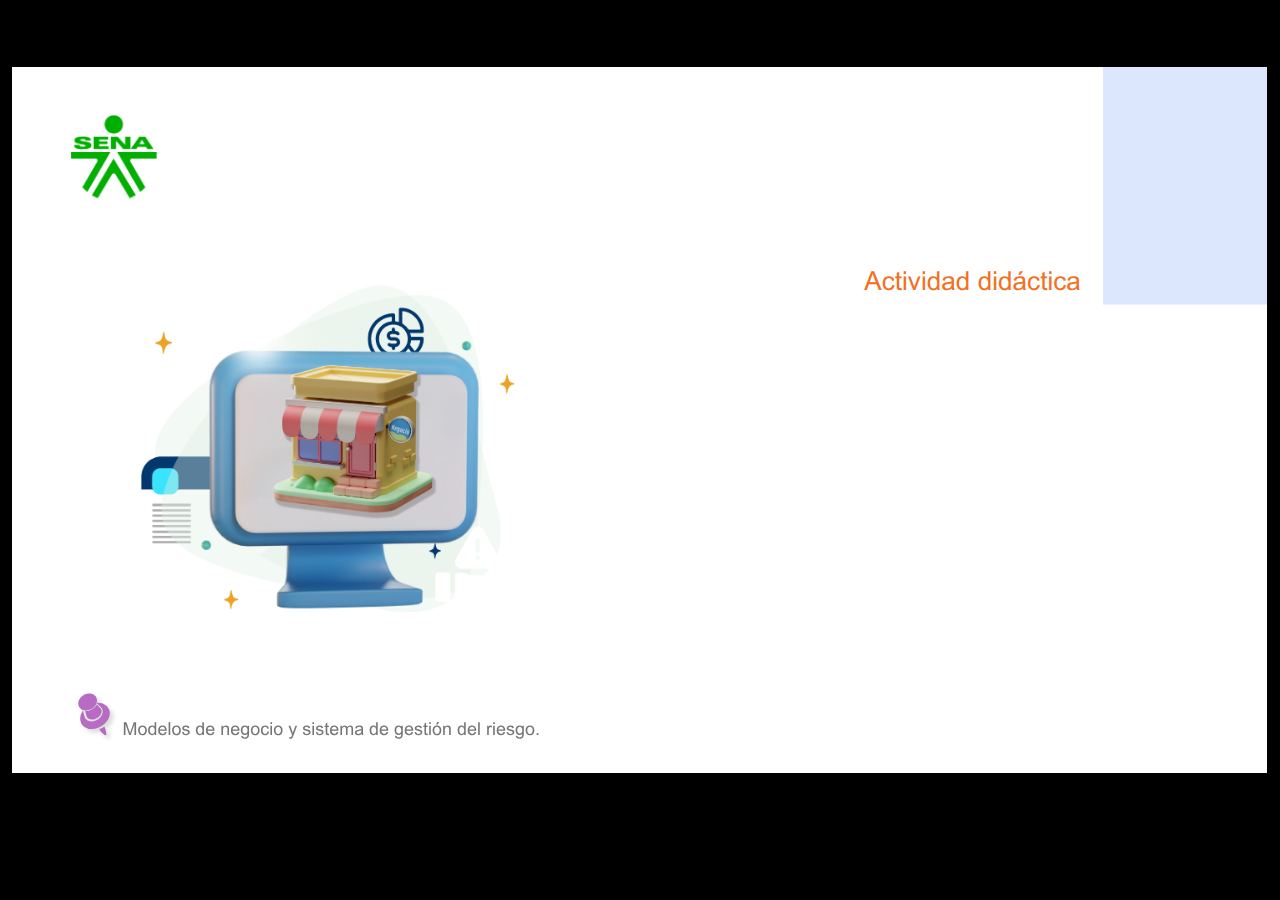
<file: actividades/actividad.html>
﻿<!doctype html>
<html lang="es">
<head>
  <meta charset="utf-8">
  <!-- Created using Storyline 360 - http://www.articulate.com  -->
  <!-- version: 3.75.30269.0 -->
  <title>Actividad did&#225;ctica</title>
  <meta http-equiv="x-ua-compatible" content="IE=edge"/>
  <meta name="viewport" content="width=device-width,initial-scale=1,user-scalable=no,shrink-to-fit=no,minimal-ui"/>
  <meta name="apple-mobile-web-app-capable" content="yes"/>
  <style>
    html, body { height: 100%; padding: 0; margin: 0 }
    #app { height: 100%; width: 100%; }
  </style>

  <script>
    window.DS = {};
    window.globals = {
      DATA_PATH_BASE: '',
      HAS_FRAME: true,
      HAS_SLIDE: true,

      lmsPresent: false,
      tinCanPresent: false,
      cmi5Present: false,
      aoSupport: false,
      scale: 'show all',
      captureRc: false,
      browserSize: 'optimal',
      bgColor: '#000000',
      features: 'AccessibleVideo,BackgroundAudio,ConnectionMessages,FullScreenToggle,InsertSvgPicture,LayerPresentAsDialog,MultipleQuizTracking,PlayerSpeedControl,StreamingVideo,UpdatedThemeEditor,UseAudioElement,VideoTranscripts',
      themeName: 'classic',
      preloaderColor: '#FFFFFF',
      suppressAnalytics: false,
      productChannel: 'stable',
      publishSource: 'storyline',
      aid: 'aid|5304b41d-7af7-4125-b8d1-83eb222823e2',
      cid: '04bfd34e-cd07-4569-9f02-371561cab23e',
      playerVersion: '3.75.30269.0',
      publishTimestamp: '2024-06-18T02:15:44.5099953Z',
      maxIosVideoElements: 10,
      connectionSettings: { },

      
      parseParams: function(qs) {
        if (window.globals.parsedParams != null) {
          return window.globals.parsedParams;
        }
        qs = (qs || window.location.search.substr(1)).split('+').join(' ');
        var params = {},
            tokens,
            re = /[?&]?([^=]+)=([^&]*)/g;

        while (tokens = re.exec(qs)) {
          params[decodeURIComponent(tokens[1]).trim()] =
            decodeURIComponent(tokens[2]).trim();
        }
        window.globals.parsedParams = params;
        return params;
      }

    };
  </script>
  <script>
    var isIe11 = ('ActiveXObject' in window || window.MSBlobBuilder != null)
      && window.msCrypto != null && !window.ActiveXObject;
    if (isIe11) {
      window.globals.unsupportedBrowser = true;
      document.write(atob('[base64]'));
    }
  </script>
  
  <script>window.THREE = { };</script>
  
</head>
<body style="background: #000000" class="cs-HTML theme-classic">
  <!-- 360 -->
  <script>!function(){var e,i=/iPhone/i,o=/iPod/i,n=/iPad/i,t=/\biOS-universal(?:.+)Mac\b/i,r=/\bAndroid(?:.+)Mobile\b/i,a=/Android/i,d=/(?:SD4930UR|\bSilk(?:.+)Mobile\b)/i,p=/Silk/i,l=/Windows Phone/i,u=/\bWindows(?:.+)ARM\b/i,b=/BlackBerry/i,s=/BB10/i,c=/Opera Mini/i,f=/\b(CriOS|Chrome)(?:.+)Mobile/i,h=/Mobile(?:.+)Firefox\b/i,v=function(e){return void 0!==e&&"MacIntel"===e.platform&&"number"==typeof e.maxTouchPoints&&e.maxTouchPoints>1&&"undefined"==typeof MSStream};e=function(e){var m={userAgent:"",platform:"",maxTouchPoints:0};e||"undefined"==typeof navigator?"string"==typeof e?m.userAgent=e:e&&e.userAgent&&(m={userAgent:e.userAgent,platform:e.platform,maxTouchPoints:e.maxTouchPoints||0}):m={userAgent:navigator.userAgent,platform:navigator.platform,maxTouchPoints:navigator.maxTouchPoints||0};var g=m.userAgent,y=g.split("[FBAN");void 0!==y[1]&&(g=y[0]),void 0!==(y=g.split("Twitter"))[1]&&(g=y[0]);var A=function(e){return function(i){return i.test(e)}}(g),w={apple:{phone:A(i)&&!A(l),ipod:A(o),tablet:!A(i)&&(A(n)||v(m))&&!A(l),universal:A(t),device:(A(i)||A(o)||A(n)||A(t)||v(m))&&!A(l)},amazon:{phone:A(d),tablet:!A(d)&&A(p),device:A(d)||A(p)},android:{phone:!A(l)&&A(d)||!A(l)&&A(r),tablet:!A(l)&&!A(d)&&!A(r)&&(A(p)||A(a)),device:!A(l)&&(A(d)||A(p)||A(r)||A(a))||A(/\bokhttp\b/i)},windows:{phone:A(l),tablet:A(u),device:A(l)||A(u)},other:{blackberry:A(b),blackberry10:A(s),opera:A(c),firefox:A(h),chrome:A(f),device:A(b)||A(s)||A(c)||A(h)||A(f)},any:!1,phone:!1,tablet:!1};return w.any=w.apple.device||w.android.device||w.windows.device||w.other.device,w.phone=w.apple.phone||w.android.phone||w.windows.phone,w.tablet=w.apple.tablet||w.android.tablet||w.windows.tablet,w}(),"object"==typeof exports&&"undefined"!=typeof module?module.exports=e:"function"==typeof define&&define.amd?define((function(){return e})):this.isMobile=e}();
    window.isMobile.apple.tablet = window.isMobile.apple.tablet ||
      (navigator.platform === 'MacIntel' && navigator.maxTouchPoints > 1);
    window.isMobile.apple.device = window.isMobile.apple.device || window.isMobile.apple.tablet;
    window.isMobile.tablet = window.isMobile.tablet || window.isMobile.apple.tablet;
    window.isMobile.any = window.isMobile.any || window.isMobile.apple.tablet;
  </script>

  <div id="focus-sink" tabindex="-1"></div>

  <div id="preso"></div>
  <script>
    (function() {

      var classTypes = [ 'desktop', 'mobile', 'phone', 'tablet' ];

      var addDeviceClasses = function(prefix, testObj) {
        var curr, i;
        for (i = 0; i < classTypes.length; i++) {
          curr = classTypes[i];
          if (testObj[curr]) {
            document.body.classList.add(prefix + curr);
          }
        }
      };

      var params = window.globals.parseParams(),
          isDevicePreview = params.devicepreview === '1',
          isPhoneOverride = params.deviceType === 'phone' || (isDevicePreview && params.phone == '1'),
          isTabletOverride = (params.deviceType === 'tablet' || isDevicePreview) && !isPhoneOverride,
          isMobileOverride = isPhoneOverride || isTabletOverride;

      var deviceView = {
        desktop: !window.isMobile.any && !isMobileOverride,
        mobile: window.isMobile.any || isMobileOverride,
        phone: isPhoneOverride || (window.isMobile.phone && !isTabletOverride),
        tablet: isTabletOverride || window.isMobile.tablet
      };

      window.globals.deviceView = deviceView;
      window.isMobile.desktop = !window.isMobile.any;
      window.isMobile.mobile = window.isMobile.any;

      addDeviceClasses('view-', deviceView);

    })();
  </script>
  
  <script src='story_content/user.js' type=text/javascript></script>
  <div class="slide-loader"></div>

  <script>
    if (window.globals.deviceView.isMobile) { var doc = document, loader = doc.body.querySelector('.slide-loader'); [ 1, 2, 3 ].forEach(function(n) { var d = doc.createElement('div'); d.style.backgroundColor = window.globals.preloaderColor; d.classList.add('mobile-loader-dot'); d.classList.add('dot' + n); loader.appendChild(d); }); }
  </script>

  <div class="mobile-load-title-overlay" style="display: none">
    <div class="mobile-load-title">Actividad did&#225;ctica</div>
  </div>

  <div class="mobile-chrome-warning"></div>

  
<style>
  .warn-connection-dialog {
    display: none;
    background: transparent;
    pointer-events: none;
    position: fixed;
    left: 0;
    top: 0;
    width: 100%;
    height: 100%;
    z-index: 999;
  }

  .warn-connection-content {
    border-radius: 4px;
    background: white;
    border: 1px solid #E7E7E7;
    color: #333333;
    box-shadow: 0 2px 4px rgba(0, 0, 0, 0.25);
    transition: all 150ms ease-out;
    position: absolute;
    white-space: nowrap;
  }

  .view-phone.is-landscape .warn-connection-content {
    left: 23px;
    bottom: 23px;
  }

  .view-tablet.is-landscape .warn-connection-content {
    left: 50%;
    top: 20px;
    transform: translateX(-50%);
  }

  .is-portrait .warn-connection-content {
    transform: translate(-50%, calc(-100% - 15px));
  }

  .warn-connection-content p {
    display: inline-block;
    margin: 0 8px 0 0;
    line-height: 33px;
    font-size: 11px;
  }

  .warn-connection-content svg {
    position: relative;
    vertical-align: middle;
    margin: 0 2px 2px 8px;
  }

  .view-desktop .warn-connection-content {
    left: 1.5em;
    bottom: 1.5em;
  }

  .view-desktop .warn-connection-content p {
    font-size: 1.1em;
  }

  .is-offline .warn-connection-dialog {
    display: block;
  }

  .is-offline .cs-panel * {
    pointer-events: none !important;
  }

  .is-offline .cs-panel {
    pointer-events: all !important;
  }

  .is-offline #nav-controls * {
    pointer-events: none !important;
  }

  .is-offline #nav-controls {
    pointer-events: all !important;
  }
</style>

<div class="warn-connection-dialog">
  <div class="warn-connection-content">
    <svg width="17" height="15" viewBox="0 0 17 15" xmlns="http://www.w3.org/2000/svg">
      <path fill="#8F0000" stroke="white" d="M16.07,12.98 L15.88,12.23 L9.51,1.21 C8.97,0.26,7.6,0.26,7.06,1.21 L0.69,12.23 C0.15,13.16,0.81,14.36,1.91,14.36 H14.65 C15.47,14.36,16.05,13.7,16.07,12.98 Z"/>
      <path fill="white" stroke="white" d="M8.58,5.5 C8.35,5.28,8.5,5.35,8.21,5.32 C8.09,5.35,7.97,5.49,7.96,5.67 C7.97,5.79,7.98,5.92,7.98,6.04 L7.98,6.04 C7.99,6.17,8,6.31,8.01,6.43 L8.01,6.44 C8.03,6.92,8.06,7.41,8.09,7.9 L8.09,7.9 C8.12,8.39,8.14,8.88,8.17,9.37 C8.17,9.39,8.18,9.42,8.2,9.44 C8.23,9.46,8.25,9.47,8.28,9.47 C8.31,9.47,8.34,9.46,8.35,9.44 C8.37,9.43,8.38,9.4,8.39,9.35 L8.39,9.34 C8.39,9.24,8.4,9.15,8.4,9.05 L8.4,9.05 C8.41,8.96,8.41,8.86,8.42,8.75 C8.43,8.44,8.45,8.12,8.47,7.81 L8.47,7.81 C8.49,7.49,8.51,7.18,8.53,6.87 C8.55,6.46,8.56,6.05,8.59,5.64 L8.6,5.62 C8.6,5.57,8.59,5.53,8.58,5.5 L8.21,5.32 Z"/>
      <circle fill="white" stroke="white" cx="8.3" cy="11.35" r="0.3"/>
    </svg>
    <p>You are offline. Trying to reconnect...</p>
  </div>
</div>

<script>
  (function() {
    window.DS.connection = {
      warningShown: false,
      assets: {},
      loadingAssetGroup: false,
      retryDelay: 500
    };

    // @TODO this is POC code and can be cleaned up a bit more if we move forward
    // with the feature



    // The `window.globals.features` variable must be set in `webpack.dev.config` when testing locally - it is not enough
    // to have it in the data - but it must be set there as well.
    var useConnectionMessages = window.AbortController != null &&
      window.location.protocol != 'file:' &&
      window.globals.features.indexOf('ConnectionMessages') != -1;

    window.DS.connection.useConnectionMessages = useConnectionMessages

    var assetCount = 0;
    var checkLoadedId;
    var connectionSettings = window.globals.connectionSettings;

    if (useConnectionMessages && connectionSettings != null) {
      var contentEl = document.querySelector('.warn-connection-content');
      var messageEl = contentEl.querySelector('p')

      if (connectionSettings.useDarkTheme) {
        contentEl.style.borderColor = '#BABBBA';
        contentEl.style.backgroundColor = '#282828';
        contentEl.style.color = '#FFFFFF';
      }

      if (connectionSettings.message != null) {
        messageEl.textContent = window.decodeURIComponent(connectionSettings.message);
      }
    }

    function checkAssetsReady() {
      for (var i in DS.connection.assets) {
        if (!DS.connection.assets[i].success) {
          return false;
        }
      }
      return true;
    }

    function stopAssetGroup() {
      if (!useConnectionMessages) { return; }

      assetCount = 0;

      DS.connection.oldAssetGroup = DS.connection.assets;
      DS.connection.assets = {};
      DS.connection.loadingAssetGroup = false;
      clearInterval(checkLoadedId);
    }

    function startAssetGroup() {
      if (!useConnectionMessages) { return; }
      var ticks = 0;
      clearInterval(checkLoadedId);
      checkLoadedId = setInterval(function() {
        var loaded = 0;
        if (assetCount === 0 && loaded === 0) {
          clearInterval(checkLoadedId);
          return;
        }

        for (var i in DS.connection.assets) {
          if (DS.connection.assets[i].success) {
            loaded++;
          }
        }

        if (assetCount === loaded && checkAssetsReady()) {
          for (var i in DS.connection.assets) {
            if (DS.connection.assets[i].action) {
              DS.connection.assets[i].action();
            }
          }
          hideWarning();
          stopAssetGroup();
        }
      }, 100)
    }

    function requiredAsset(url, action, retry, type) {
      if (!useConnectionMessages) { return; }
      if (DS.connection.assets[url]) { return; }

      DS.connection.assets[url] = {
        success: false, action: action, retry: retry, type: type
      };
      assetCount = Object.keys(DS.connection.assets).length;
      if (!DS.connection.loadingAssetGroup) {
        startAssetGroup();
      }
      DS.connection.loadingAssetGroup = true;
    }

    function assetLoaded(url) {
      if (!useConnectionMessages) { return; }
      if (DS.connection.assets[url]) {
        DS.connection.assets[url].success = true;
      }
    }

    function assetFailed(url) {
      if (!useConnectionMessages) { return; }
      if (!DS.connection.assets[url]) {
        if (/\.js$/.test(url)) {
          setTimeout(function() {
            if (DS.connection.lastSlideLoaded != null) {
              DS.connection.lastSlideLoaded();
            }
          }, DS.connection.retryDelay);
        }
        return;
      }
      if (!DS.connection.warningShown) { showWarning(); }
      if (DS.connection.assets[url].retry) {
        setTimeout(function() {
          if (!DS.connection.assets[url].success) {
            DS.connection.assets[url].retry()
          }
        }, DS.connection.retryDelay);
      }
    }

    function hideWarning() {
      document.body.classList.remove('is-offline');
      DS.connection.warningShown = false;
    }
    DS.connection.hideWarning = hideWarning

    function showWarning(btn) {
      document.body.classList.add('is-offline')
      DS.connection.warningShown = true;
      updateWarningPosition();
    }

    function updateWarningPosition() {
      if (!DS.connection.warningShown) {
        return;
      }

      var isPortrait = document.body.classList.contains('is-portrait');
      var warningEl = document.querySelector('.warn-connection-content');

      if (isPortrait) {
        var slide = document.querySelector('.primary-slide');
        var slideRect = slide.getBoundingClientRect();

        warningEl.style.top = `${slideRect.top}px`
        warningEl.style.left = `${slideRect.left + slideRect.width / 2}px`
      } else {
        warningEl.style.top = null;
        warningEl.style.left = null;
      }

      window.requestAnimationFrame(updateWarningPosition);
    }

    // these will all be noops if the feature flag isn't set in
    // the data and `window.globals.features`
    DS.connection.requiredAsset = requiredAsset;
    DS.connection.assetLoaded = assetLoaded;
    DS.connection.assetFailed = assetFailed;
    DS.connection.stopAssetGroup = stopAssetGroup;
    DS.connection.startAssetGroup = startAssetGroup;
  })();
</script>


  <script>
    
    if (window.autoSpider && window.vInterfaceObject) {
      document.querySelector('.mobile-load-title-overlay').style.display = 'none';
    }
  </script>

  

  <link rel="stylesheet" href="html5/data/css/output.min.css" data-noprefix/>
</body>
<script src="html5/lib/scripts/bootstrapper.min.js"></script>
</html>
</file>
